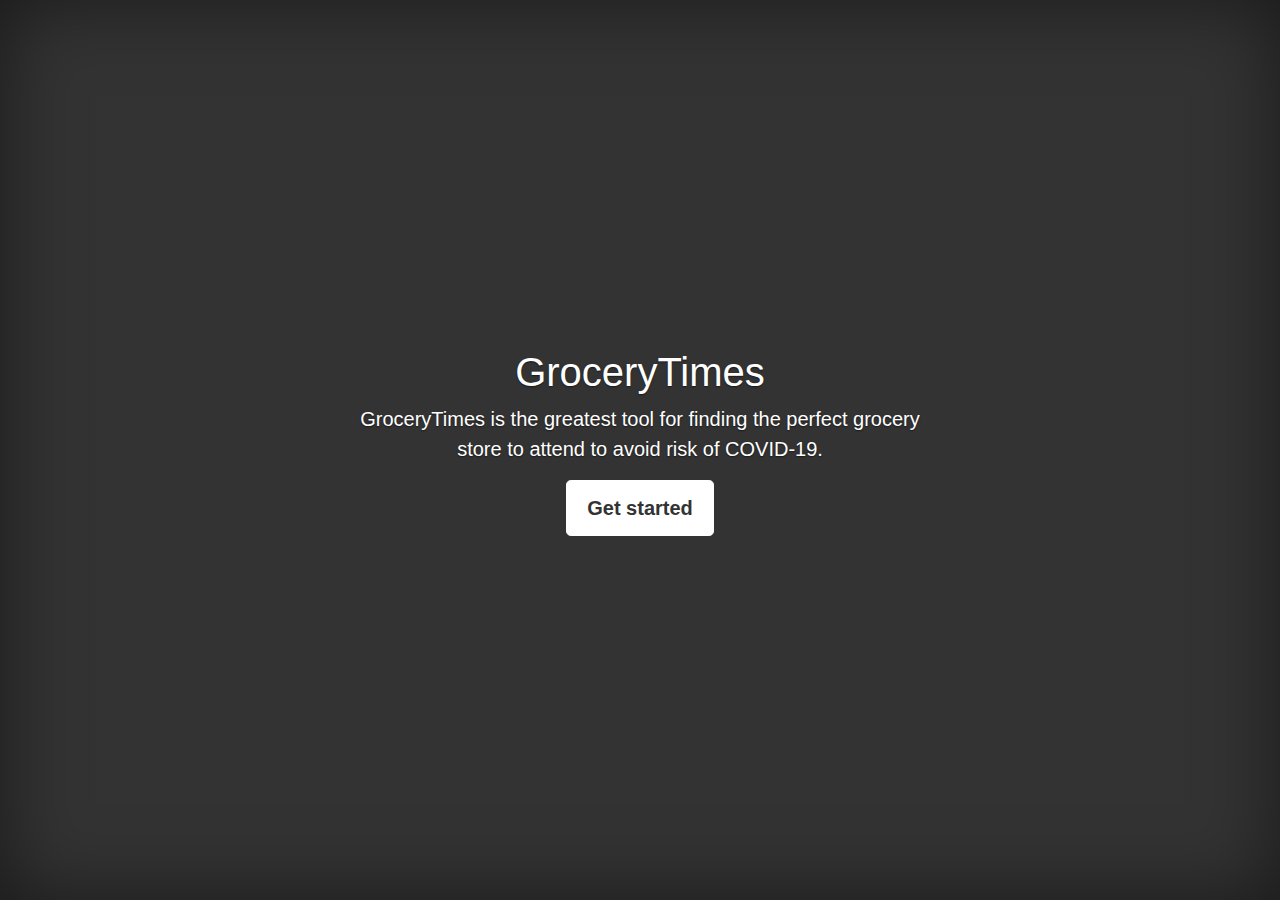
<file: front_end/index.html>
<!doctype html>
<html lang="en">
  <head>
    <meta charset="utf-8">
    <meta name="viewport" content="width=device-width, initial-scale=1, shrink-to-fit=no">
    <meta name="description" content="">
    <meta name="author" content="Mark Otto, Jacob Thornton, and Bootstrap contributors">
    <meta name="generator" content="Jekyll v4.1.1">
    <title>GroceryTimes</title>

    <link rel="canonical" href="https://getbootstrap.com/docs/4.5/examples/cover/">

    <!-- Bootstrap core CSS -->
<link href="bootstrap.min.css" rel="stylesheet">

    <style>
      .bd-placeholder-img {
        font-size: 1.125rem;
        text-anchor: middle;
        -webkit-user-select: none;
        -moz-user-select: none;
        -ms-user-select: none;
        user-select: none;
      }

      @media (min-width: 768px) {
        .bd-placeholder-img-lg {
          font-size: 3.5rem;
        }

        .text-centers {
        text-align: center !important;
        background-image: "MAP.jpg";
            }
      }
    </style>
    <!-- Custom styles for this template -->
    <link href="cover.css" rel="stylesheet">
  </head>
  <body class="text-centers">
    <div class="cover-container d-flex w-100 h-100 p-3 mx-auto flex-column">
  <header class="masthead mb-auto">
  </header>
  <main role="main" class="inner cover">
    <h1 class="cover-heading">GroceryTimes</h1>
    <p class="lead">GroceryTimes is the greatest tool for finding the perfect grocery store to attend to avoid risk of COVID-19.</p>
    <p class="lead">
      <a href="started.html" class="btn btn-lg btn-secondary">Get started</a>
    </p>
  </main>
  <footer class="mastfoot mt-auto">
  </footer>
</div>
</body>
</html>
</file>
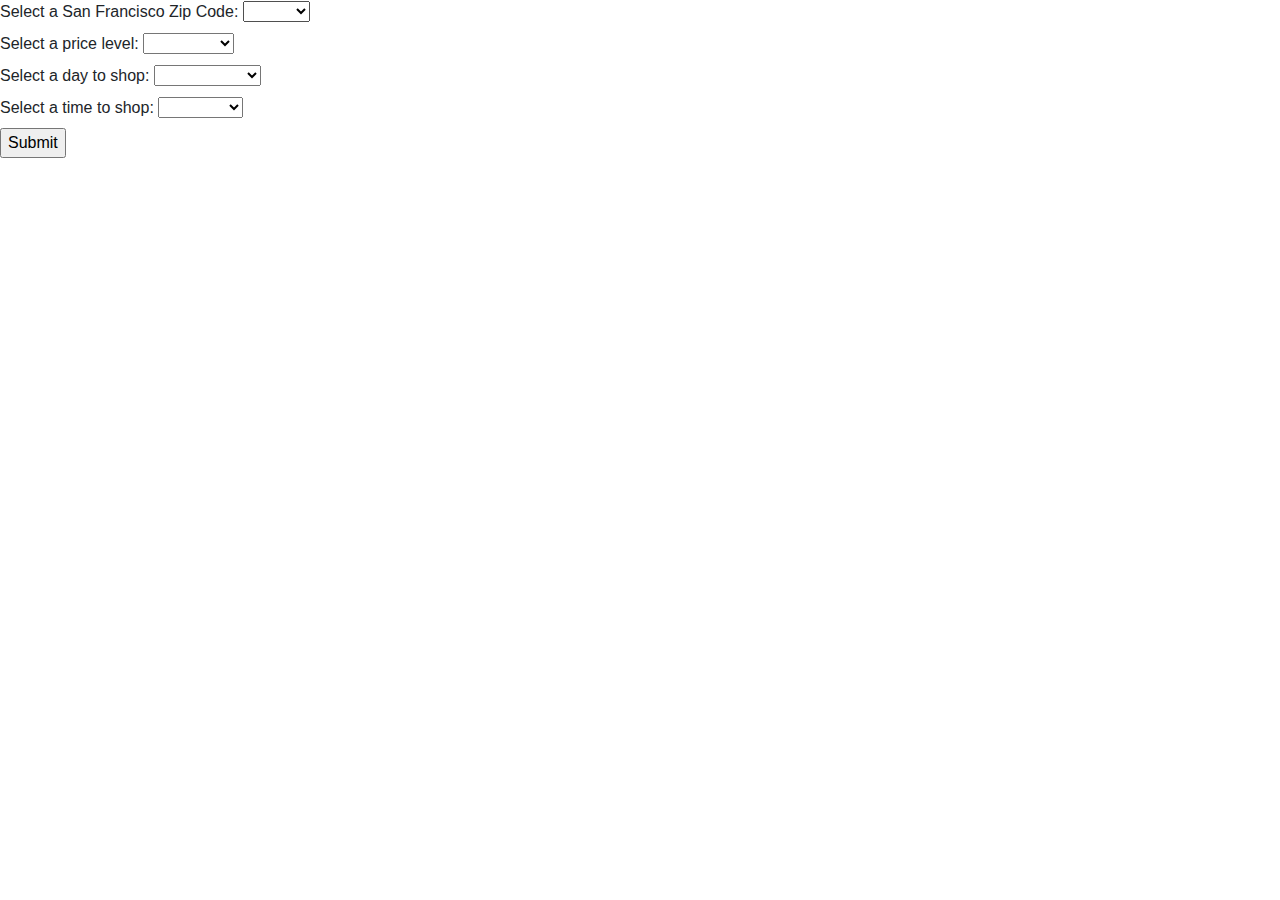
<file: front_end/started.html>
<!DOCTYPE html>
<html lang="en">
  <head>
    <meta charset="utf-8">
    <meta name="viewport" content="width=device-width, initial-scale=1, shrink-to-fit=no">
    <meta name="description" content="">
    <meta name="author" content="Mark Otto, Jacob Thornton, and Bootstrap contributors">
    <meta name="generator" content="Jekyll v4.1.1">
    <title>GroceryTimes</title>

    <link rel="canonical" href="https://getbootstrap.com/docs/4.5/examples/cover/">

    <!-- Bootstrap core CSS -->
<link href="bootstrap.min.css" rel="stylesheet">

    <style>
      .bd-placeholder-img {
        font-size: 1.125rem;
        text-anchor: middle;
        -webkit-user-select: none;
        -moz-user-select: none;
        -ms-user-select: none;
        user-select: none;
      }

      @media (min-width: 768px) {
        .bd-placeholder-img-lg {
          font-size: 3.5rem;
        }

        .text-centers {
        text-align: center !important;
        background-image: "MAP.jpg";
            }
      }
    </style>

<form action="test.php" method="post">
<label for="Zipcode">Select a San Francisco Zip Code:</label>
<select name="Zipcode" id="Zipcode">
  <option value=""></option>
  <option value="94102">94102</option>
  <option value="94103">94103</option>
  <option value="94104">94104</option>
  <option value="94105">95105</option>
  <option value="95107">95107</option>
  <option value="94108">94108</option>
  <option value="94109">94109</option>
  <option value="94110">94110</option>
  <option value="94111">94111</option>
  <option value="94112">94112</option>
  <option value="94114">94114</option>
  <option value="94115">94115</option>
  <option value="94116">94116</option>
  <option value="94117">94117</option>
  <option value="94118">94118</option>
  <option value="94121">94121</option>
  <option value="94122">94122</option>
  <option value="94123">94123</option>
  <option value="94124">94124</option>
  <option value="94127">94127</option>
  <option value="94129">94118</option>
  <option value="94130">94121</option>
  <option value="94131">94122</option>
  <option value="94132">94123</option>
  <option value="94133">94124</option>
  <option value="94134">94127</option>
</select>
<br>
<label for="Price">Select a price level:</label>
<select name="Price" id="Price">
    <option value=""></option>
    <option value="Any">Any Price</option>
    <option value="$">$</option>
    <option value="$$">$$</option>
    <option value="$$$">$$$</option>
</select>
<br>

<label for="Day">Select a day to shop:</label>
<select name="Day" id="Day">
    <option value=""></option>
    <option value="Sunday">Sunday</option>
    <option value="Monday">Monday</option>
    <option value="Tuesday">Tuesday</option>
    <option value="Wednesday">Wednesday</option>
    <option value="Thursday">Thursday</option>
    <option value="Friday">Friday</option>
    <option value="Saturday">Saturday</option>
</select>
<br>
<label for="Time">Select a time to shop:</label>
<select name="Time" id="Time">
    <option value=""></option>
    <option value="0">Midnight</option>
    <option value="1">1:00am</option>
    <option value="2">2:00am</option>
    <option value="3">3:00am</option>
    <option value="4">4:00am</option>
    <option value="5">5:00am</option>
    <option value="6">6:00am</option>
    <option value="7">7:00am</option>
    <option value="8">8:00am</option>
    <option value="9">9:00am</option>
    <option value="10">10:00am</option>
    <option value="11">11:00am</option>
    <option value="12">Noon</option>
    <option value="13">1:00pm</option>
    <option value="14">2:00pm</option>
    <option value="15">3:00pm</option>
    <option value="16">4:00pm</option>
    <option value="17">5:00pm</option>
    <option value="18">6:00pm</option>
    <option value="19">7:00pm</option>
    <option value="20">8:00pm</option>
    <option value="21">9:00pm</option>
    <option value="22">10:00pm</option>
    <option value="23">11:00pm</option>
</select>
<br>
<input type="submit" value="Submit">

</form>



  </html>
</file>
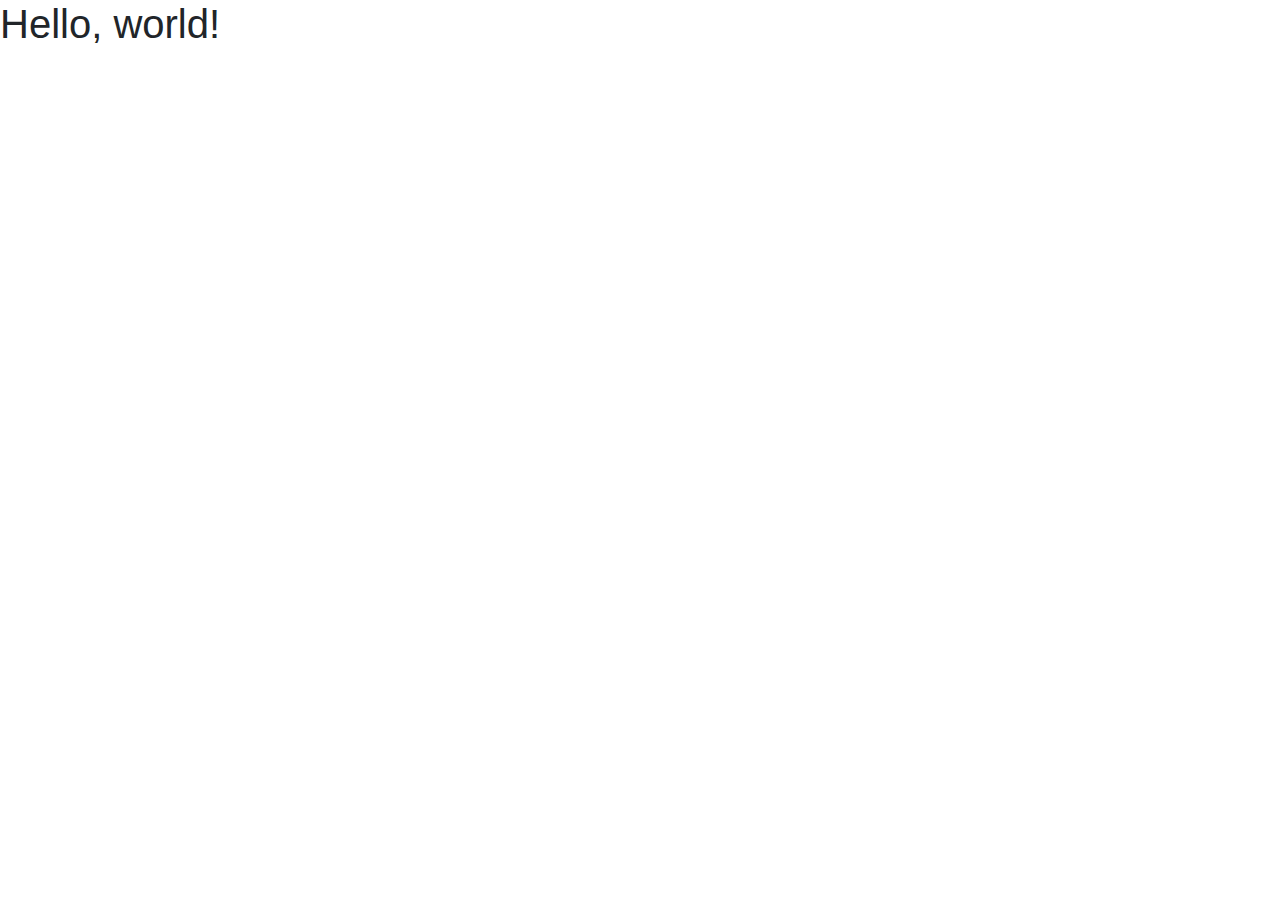
<file: front_end/test_template.html>
<!doctype html>
<html lang="en">
  <head>
    <!-- Required meta tags -->
    <meta charset="utf-8">
    <meta name="viewport" content="width=device-width, initial-scale=1, shrink-to-fit=no">

    <!-- Bootstrap CSS -->
    <link href="bootstrap.min.css" rel="stylesheet">

    <title>Hello, world!</title>
  </head>
  <body>
    <h1>Hello, world!</h1>

    <!-- Optional JavaScript -->
    <!-- jQuery first, then Popper.js, then Bootstrap JS -->
    <script src="https://code.jquery.com/jquery-3.5.1.slim.min.js" integrity="sha384-DfXdz2htPH0lsSSs5nCTpuj/zy4C+OGpamoFVy38MVBnE+IbbVYUew+OrCXaRkfj" crossorigin="anonymous"></script>
    <script src="https://cdn.jsdelivr.net/npm/popper.js@1.16.1/dist/umd/popper.min.js" integrity="sha384-9/reFTGAW83EW2RDu2S0VKaIzap3H66lZH81PoYlFhbGU+6BZp6G7niu735Sk7lN" crossorigin="anonymous"></script>
    <script src="https://stackpath.bootstrapcdn.com/bootstrap/4.5.2/js/bootstrap.min.js" integrity="sha384-B4gt1jrGC7Jh4AgTPSdUtOBvfO8shuf57BaghqFfPlYxofvL8/KUEfYiJOMMV+rV" crossorigin="anonymous"></script>
  </body>
</html>
</file>
<file: front_end/cover.css>
/*
 * Globals
 */

/* Links */
a,
a:focus,
a:hover {
  color: #fff;
}

/* Custom default button */
.btn-secondary,
.btn-secondary:hover,
.btn-secondary:focus {
  color: #333;
  text-shadow: none; /* Prevent inheritance from `body` */
  background-color: #fff;
  border: .05rem solid #fff;
}


/*
 * Base structure
 */

html,
body {
  height: 100%;
  background-color: #333;
}

body {
  display: -ms-flexbox;
  display: flex;
  color: #fff;
  text-shadow: 0 .05rem .1rem rgba(0, 0, 0, .5);
  box-shadow: inset 0 0 5rem rgba(0, 0, 0, .5);
}

.cover-container {
  max-width: 42em;
}


/*
 * Header
 */
.masthead {
  margin-bottom: 2rem;
}

.masthead-brand {
  margin-bottom: 0;
}

.nav-masthead .nav-link {
  padding: .25rem 0;
  font-weight: 700;
  color: rgba(255, 255, 255, .5);
  background-color: transparent;
  border-bottom: .25rem solid transparent;
}

.nav-masthead .nav-link:hover,
.nav-masthead .nav-link:focus {
  border-bottom-color: rgba(255, 255, 255, .25);
}

.nav-masthead .nav-link + .nav-link {
  margin-left: 1rem;
}

.nav-masthead .active {
  color: #fff;
  border-bottom-color: #fff;
}

@media (min-width: 48em) {
  .masthead-brand {
    float: left;
  }
  .nav-masthead {
    float: right;
  }
}


/*
 * Cover
 */
.cover {
  padding: 0 1.5rem;
}
.cover .btn-lg {
  padding: .75rem 1.25rem;
  font-weight: 700;
}


/*
 * Footer
 */
.mastfoot {
  color: rgba(255, 255, 255, .5);
}
</file>
